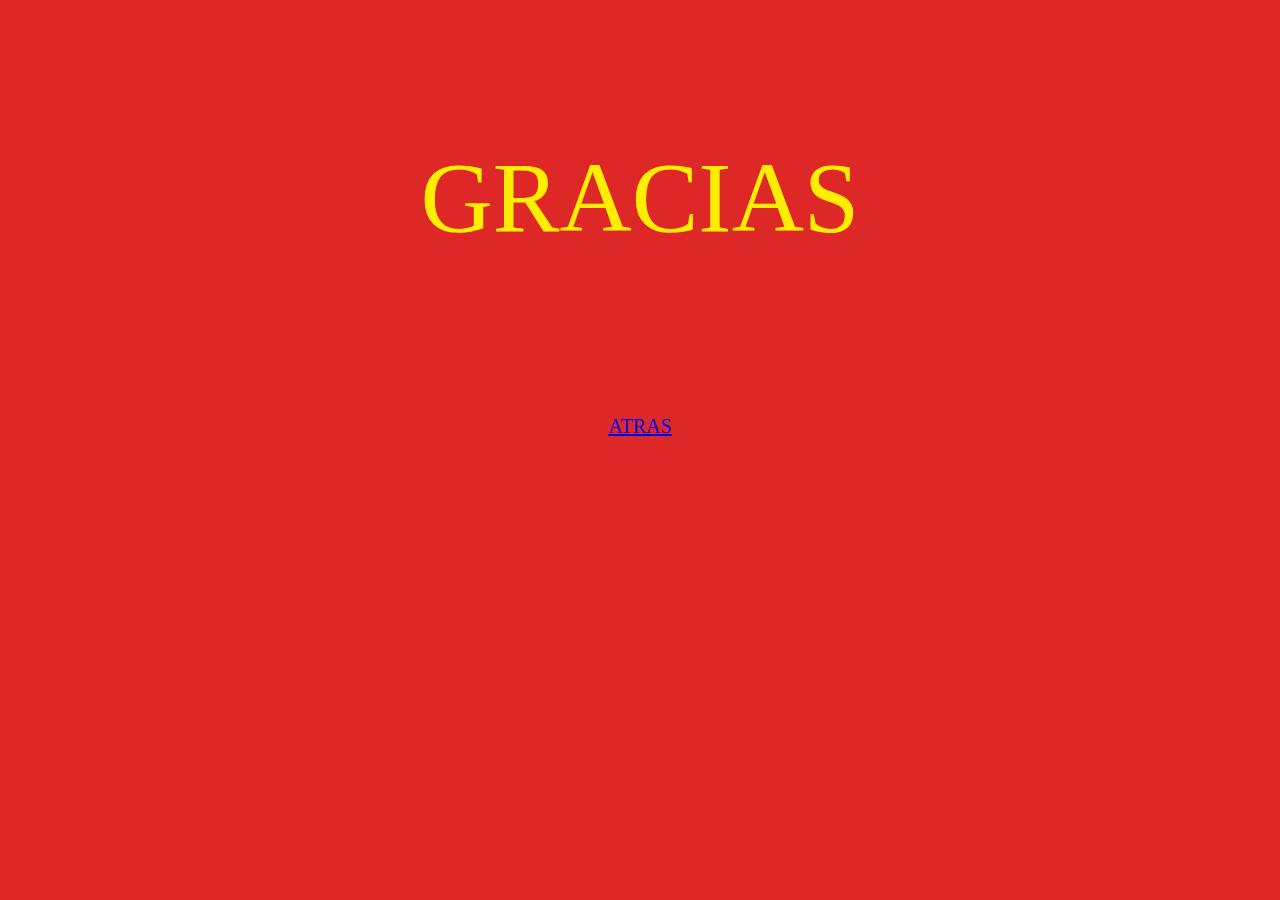
<file: gracias.html>
<!DOCTYPE html>
<html lang="en">
  <head>
    <meta charset="UTF-8" />
    <meta name="viewport" content="width=device-width, initial-scale=1.0" />
    <meta http-equiv="X-UA-Compatible" content="ie=edge" />
    <title>PROYECTO</title>
    <link rel="stylesheet" href="styles.css" />
  </head>
  <body>
    <div class="despedida">
      <p>GRACIAS</p>
    </div>
    <div class="enlace">
      <p>
        <a href="contenido3.html">ATRAS</a>
      </p>

      <p></p>
    </div>
  </body>
</html>
</file>
<file: styles.css>
body {
  background-color: rgb(222, 39, 39);
}
div {
  display: flex;
  align-items: center;
  justify-content: center;
  margin: 40px;
}
.portada img {
  height: 300px;
}
.titulo p {
  font-family: "Comic Sans MS";
  font-size: 40px;
  color: rgb(255, 238, 0);
}
.enlace p {
  font-family: "Arial Black";
  font-size: 20px;
}
.resumen p {
  font-size: 30px;
  color: #ffffff;
  font-family: "Buxton Sketch";
  margin: 50px;
}
.textoa p {
  font-size: 20px;
  font-family: "Comic Sans MS";
  color: rgb(255, 255, 255);
  text-align: center;
}
.sabores img {
  height: 300px;
}
.resumen2 {
  font-size: 20px;
  font-family: "Comic Sans MS";
  color: rgb(255, 255, 255);
  text-align: center;
}
.comidas img {
  height: 300px;
}
.despedida p {
  font-family: "Comic Sans MS";
  font-size: 100px;
  color: rgb(255, 238, 0);
}
</file>
